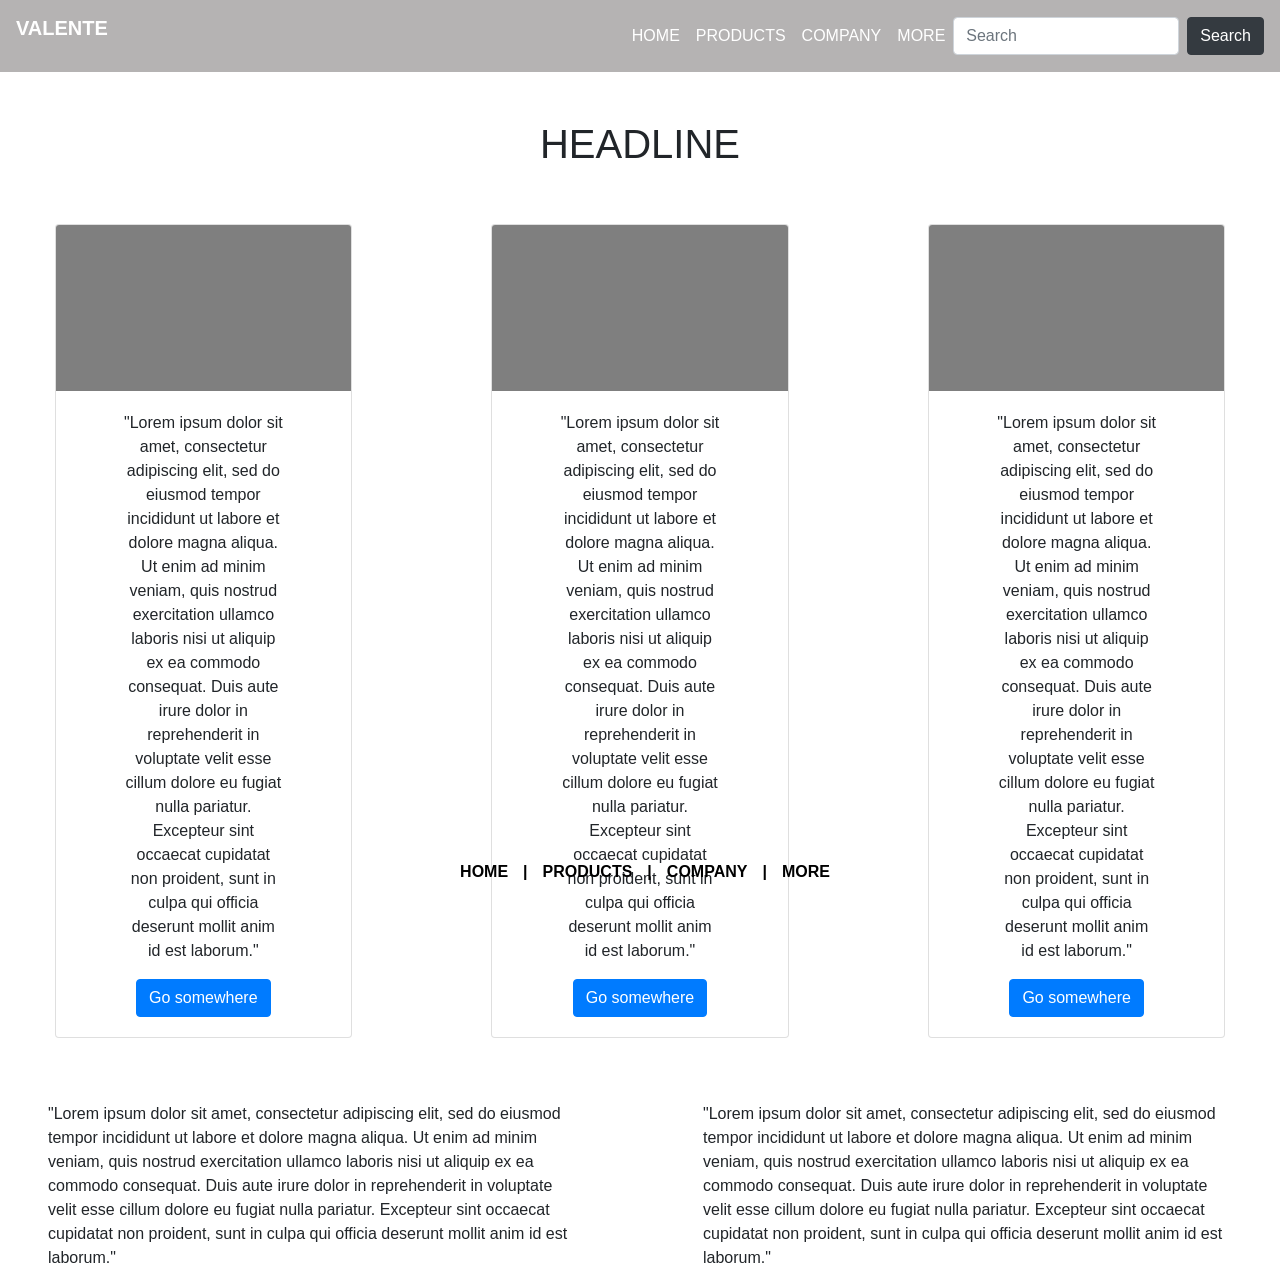
<file: html e css/esercitazione bootstrap/index.html>
<!DOCTYPE html>
<html lang="en">

<head>
    <meta http-equiv="X-UA-Compatible" content="IE=edge">
      <!-- Required meta tags -->
      <meta charset="utf-8">
      <meta name="viewport" content="width=device-width, initial-scale=1, shrink-to-fit=no">
  
    <title>Document</title>
    <link rel="stylesheet" href="style.css">
    <link rel="stylesheet" href="https://pro.fontawesome.com/releases/v5.10.0/css/all.css" integrity="sha384-AYmEC3Yw5cVb3ZcuHtOA93w35dYTsvhLPVnYs9eStHfGJvOvKxVfELGroGkvsg+p" crossorigin="anonymous"/>

    <link rel="stylesheet" href="https://cdn.jsdelivr.net/npm/bootstrap@4.5.3/dist/css/bootstrap.min.css" integrity="sha384-TX8t27EcRE3e/ihU7zmQxVncDAy5uIKz4rEkgIXeMed4M0jlfIDPvg6uqKI2xXr2" crossorigin="anonymous">
    <script src="https://code.jquery.com/jquery-3.5.1.slim.min.js" integrity="sha384-DfXdz2htPH0lsSSs5nCTpuj/zy4C+OGpamoFVy38MVBnE+IbbVYUew+OrCXaRkfj" crossorigin="anonymous"></script>
    <script src="https://cdn.jsdelivr.net/npm/bootstrap@4.5.3/dist/js/bootstrap.bundle.min.js" integrity="sha384-ho+j7jyWK8fNQe+A12Hb8AhRq26LrZ/JpcUGGOn+Y7RsweNrtN/tE3MoK7ZeZDyx" crossorigin="anonymous"></script>
</head>

<body>
  
  <nav class="navbar navbar-expand-lg headerbar">
    <p class="navbar-brand">VALENTE</p>
    <button class="navbar-toggler" type="button" data-toggle="collapse" data-target="#navbarSupportedContent" aria-controls="navbarSupportedContent" aria-expanded="false" aria-label="Toggle navigation">
      <span class="navbar-toggler-icon"></span>
    </button>
  
    <div class="collapse navbar-collapse justify-content-end" id="navbarSupportedContent">
      <ul class="d-flex navbar-nav ">
        <li class="nav-item active">
          <a class="nav-link" href="#">Home <span class="sr-only">(current)</span></a>
        </li>
        <li class="nav-item">
          <a class="nav-link" href="#">Products</a>
        </li>
        <li class="nav-item">
          <a class="nav-link" href="#">Company</a>
        </li>
        <li class="nav-item">
          <a class="nav-link" href="#">More</a>
        </li>
        
        
      </ul>
      <form class="form-inline my-2 my-lg-0">
        <input class="form-control mr-sm-2" type="search" placeholder="Search" aria-label="Search">
        <button class="btn  btn-dark my-2 my-sm-0" type="submit">Search</button>
      </form>
    </div>
  </nav>
  
  <div class="row justify-content-center mt-5"><h1>HEADLINE</h1></div>
  <div class="row justify-content-around mt-5">
    <div class="col-sm-3">
      <div class="card text-center mb-3">
        <img class="card-img-top" src="Immagine.png" alt="Card image cap">

        <div class="card-body">
          <p class="card-text px-5">"Lorem ipsum dolor sit amet, consectetur adipiscing elit, sed do eiusmod tempor incididunt ut labore et dolore magna aliqua. Ut enim ad minim veniam, quis nostrud exercitation ullamco laboris nisi ut aliquip ex ea commodo consequat. Duis aute irure dolor in reprehenderit in voluptate velit esse cillum dolore eu fugiat nulla pariatur. Excepteur sint occaecat cupidatat non proident, sunt in culpa qui officia deserunt mollit anim id est laborum."</p>
          <a href="#" class="btn btn-primary">Go somewhere</a>
        </div>
      </div>
    </div>
    <div class="col-sm-3">
      <div class="card text-center mb-3">
        <img class="card-img-top" src="Immagine.png" alt="Card image cap">

        <div class="card-body">
          <p class="card-text px-5">"Lorem ipsum dolor sit amet, consectetur adipiscing elit, sed do eiusmod tempor incididunt ut labore et dolore magna aliqua. Ut enim ad minim veniam, quis nostrud exercitation ullamco laboris nisi ut aliquip ex ea commodo consequat. Duis aute irure dolor in reprehenderit in voluptate velit esse cillum dolore eu fugiat nulla pariatur. Excepteur sint occaecat cupidatat non proident, sunt in culpa qui officia deserunt mollit anim id est laborum."</p>
          <a href="#" class="btn btn-primary">Go somewhere</a>
        </div>
      </div>
    </div>
    <div class="col-sm-3">
      <div class="card text-center mb-3">
        <img class="card-img-top" src="Immagine.png" alt="Card image cap">

        <div class="card-body">
          <p class="card-text px-5">"Lorem ipsum dolor sit amet, consectetur adipiscing elit, sed do eiusmod tempor incididunt ut labore et dolore magna aliqua. Ut enim ad minim veniam, quis nostrud exercitation ullamco laboris nisi ut aliquip ex ea commodo consequat. Duis aute irure dolor in reprehenderit in voluptate velit esse cillum dolore eu fugiat nulla pariatur. Excepteur sint occaecat cupidatat non proident, sunt in culpa qui officia deserunt mollit anim id est laborum."</p>
          <a href="#" class="btn btn-primary">Go somewhere</a>
        </div>
      </div>
    </div>
    
  </div>
  <div class="row mt-5">
  
    <p class="col mx-5 text-start">"Lorem ipsum dolor sit amet, consectetur adipiscing elit, sed do eiusmod tempor incididunt ut labore et dolore magna aliqua. Ut enim ad minim veniam, quis nostrud exercitation ullamco laboris nisi ut aliquip ex ea commodo consequat. Duis aute irure dolor in reprehenderit in voluptate velit esse cillum dolore eu fugiat nulla pariatur. Excepteur sint occaecat cupidatat non proident, sunt in culpa qui officia deserunt mollit anim id est laborum."</p>
    <p class="col mx-5 text-start">"Lorem ipsum dolor sit amet, consectetur adipiscing elit, sed do eiusmod tempor incididunt ut labore et dolore magna aliqua. Ut enim ad minim veniam, quis nostrud exercitation ullamco laboris nisi ut aliquip ex ea commodo consequat. Duis aute irure dolor in reprehenderit in voluptate velit esse cillum dolore eu fugiat nulla pariatur. Excepteur sint occaecat cupidatat non proident, sunt in culpa qui officia deserunt mollit anim id est laborum."</p>
      
      
  
  </div>
  <footer class="footer fixed-bottom">
    <ul class="footer-menu">
        <li><a href="">Home</a></li>
        <li><a href="">Products</a></li>
        <li><a href="">Company</a></li>
        <li><a href="">More</a></li>

    </ul>
  </footer>
 
</body>
</html>
</file>
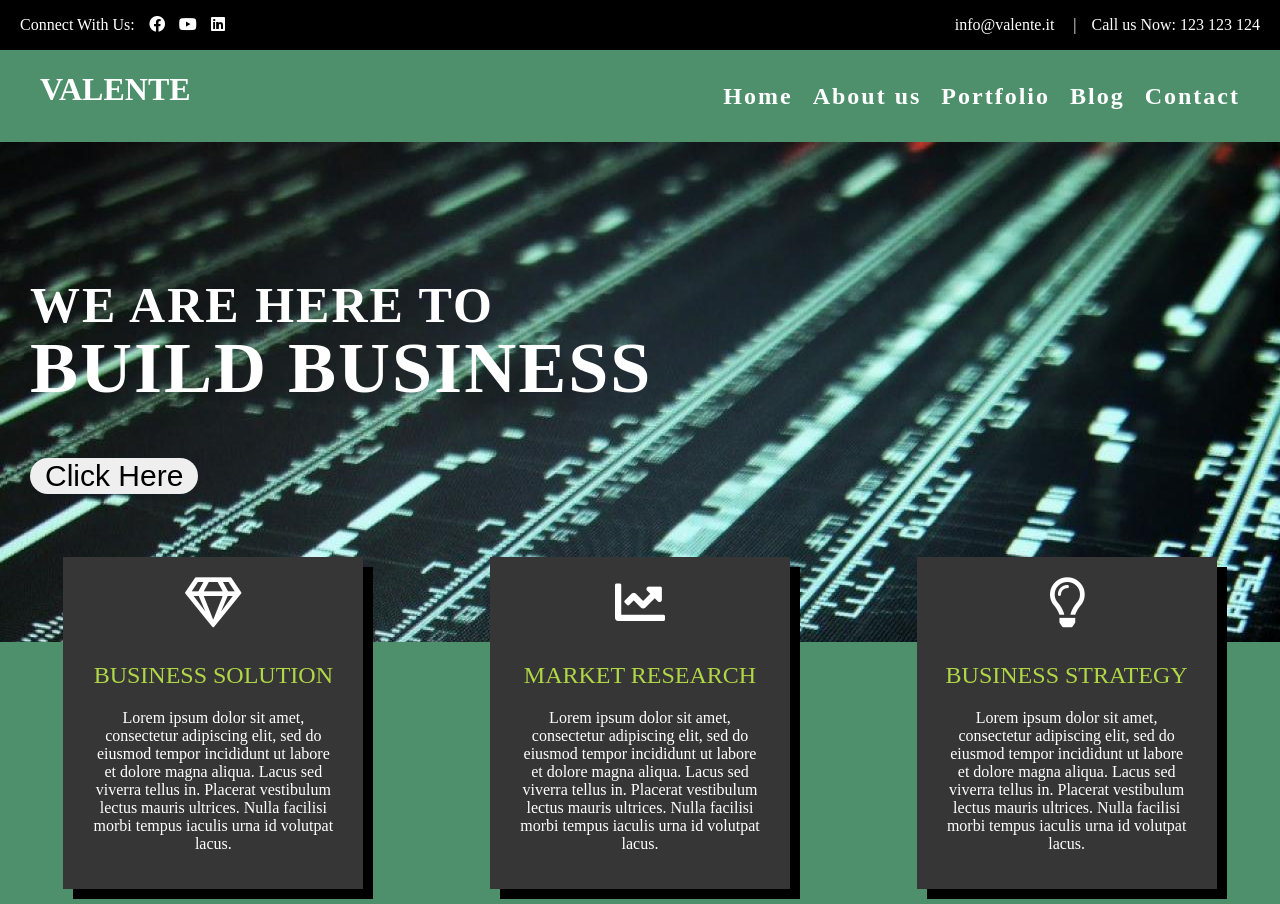
<file: html e css/esercizio 2/esercisio2.html>
<!DOCTYPE html>
<html lang="en">
<head>
    <meta charset="UTF-8">
    <meta http-equiv="X-UA-Compatible" content="IE=edge">
    <meta name="viewport" content="width=device-width, initial-scale=1.0">
    <title>Valente</title>
    <link rel="stylesheet" href="valentestyle.css">
    <link rel="stylesheet" href="https://pro.fontawesome.com/releases/v5.10.0/css/all.css" integrity="sha384-AYmEC3Yw5cVb3ZcuHtOA93w35dYTsvhLPVnYs9eStHfGJvOvKxVfELGroGkvsg+p" crossorigin="anonymous"/>
</head>
<body>
    
    <div class="navbar-contact">
        <div id="contactus">
            <p>Connect With Us: <i class="fab fa-facebook style-icon-top"></i> <i class="fab fa-youtube style-icon-top"></i> <i class="fab fa-linkedin style-icon-top"></i></p>


        </div>
        <div id="contactus-right">
            <p>info@valente.it</p>
            <p>Call us Now: 123 123 124</p>
        </div>

    </div>
    <div class="header">
        <div class="logo-container">
        <h1 class="company-text">VALENTE</h1>
    </div>
        <ul class="menu">
            <li><a href="">Home</a></li>
            <li><a href="">About us</a></li>
            <li><a href="">Portfolio</a></li>
            <li><a href="">Blog</a></li>
            <li><a href="">Contact</a></li>

        </ul>

    </div>

    <div class="carosel">
        <div id="text-carosel">
            <h1 class="carosel-text-1">We ARE HERE TO     </h1>
            <h1 class="carosel-text-2">BUILD BUSINESS  </h1>
        </div>
        <div id="button">
            <input id="btn" type="button" onclick="" value="Click Here">
        </div>
    </div>
    <div class="card-container">
    <div class="card">
        <i class="far fa-gem style-icon"></i>


        <h2 class="text-logo-card">BUSINESS SOLUTION</h2>
        <p class="text-body-card">Lorem ipsum dolor sit amet, consectetur adipiscing elit, sed do eiusmod tempor incididunt ut labore et dolore magna aliqua. Lacus sed viverra tellus in. Placerat vestibulum lectus mauris ultrices. Nulla facilisi morbi tempus iaculis urna id volutpat lacus.</p>
     
    </div>
    <div class="card">
        <i class="fas fa-chart-line style-icon"></i>
                <h2 class="text-logo-card">MARKET RESEARCH</h2>
                <p class="text-body-card">Lorem ipsum dolor sit amet, consectetur adipiscing elit, sed do eiusmod tempor incididunt ut labore et dolore magna aliqua. Lacus sed viverra tellus in. Placerat vestibulum lectus mauris ultrices. Nulla facilisi morbi tempus iaculis urna id volutpat lacus.</p>

    </div>
    <div class="card">
        <i class="far fa-lightbulb style-icon"></i>
        <h2 class="text-logo-card">BUSINESS STRATEGY</h2>
        <p class="text-body-card">Lorem ipsum dolor sit amet, consectetur adipiscing elit, sed do eiusmod tempor incididunt ut labore et dolore magna aliqua. Lacus sed viverra tellus in. Placerat vestibulum lectus mauris ultrices. Nulla facilisi morbi tempus iaculis urna id volutpat lacus.</p>

    </div>

    </div>
</body>
</html>
</file>
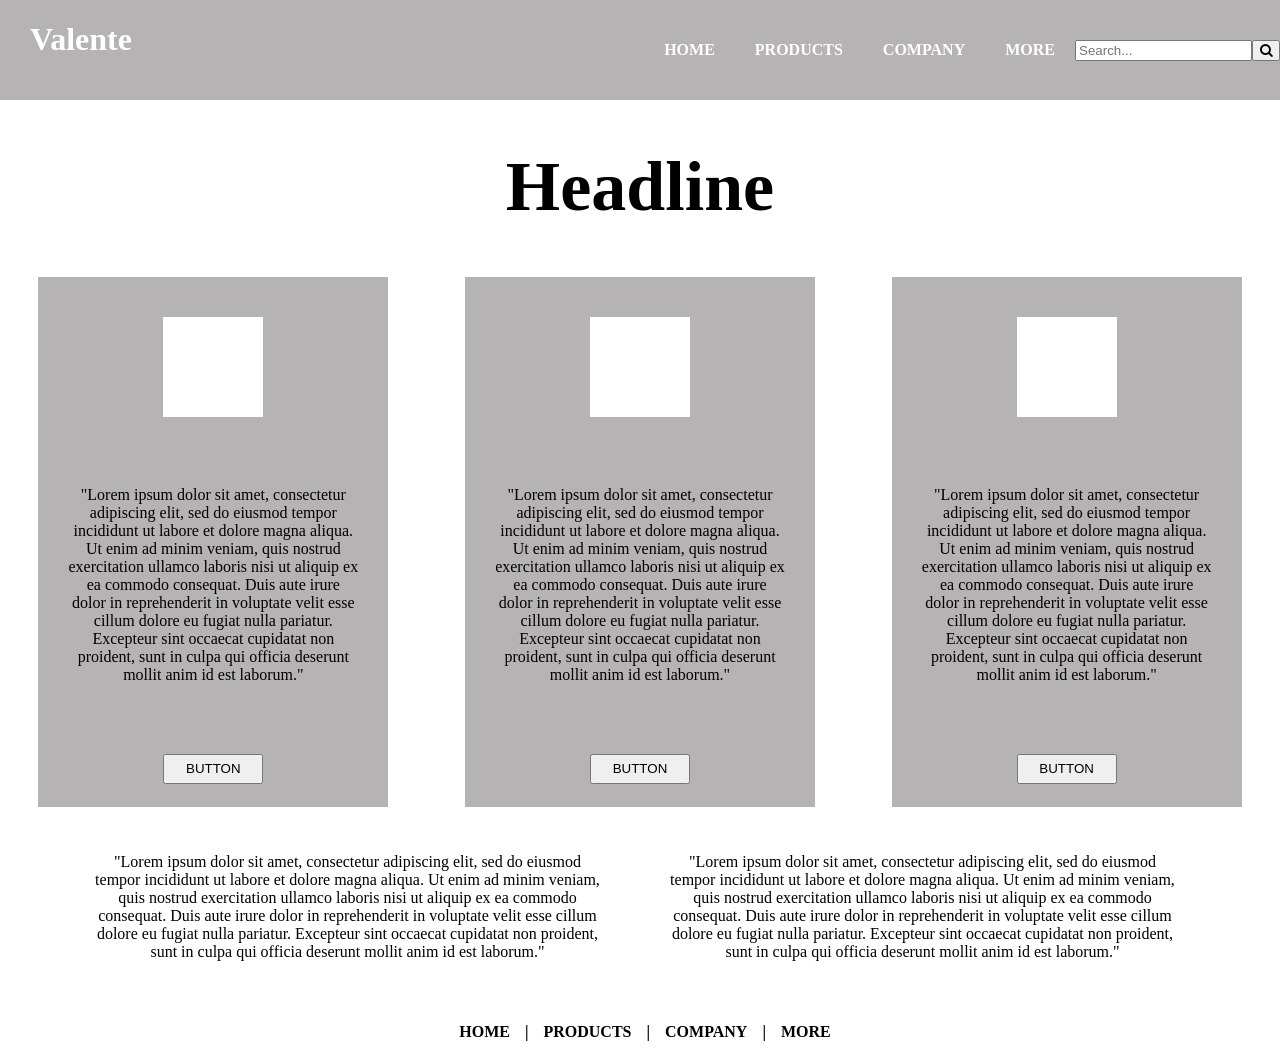
<file: html e css/esericzio 1/flexbox_esercizio.html>
<!DOCTYPE html>
<html lang="en">
<head>
    <meta charset="UTF-8">
    <meta http-equiv="X-UA-Compatible" content="IE=edge">
    <meta name="viewport" content="width=device-width, initial-scale=1.0">
    <title>Document</title>
    <link rel="stylesheet" href="flex_esercizio.css">
    <link rel="stylesheet" href="https://cdnjs.cloudflare.com/ajax/libs/font-awesome/4.7.0/css/font-awesome.min.css">

</head>
<body>

<div class="header">
    <h1 class="header-logo">Valente</h1>
    <ul class="menu">
        <li><a href="">Home</a></li>
        <li><a href="">Products</a></li>
        <li><a href="">Company</a></li>
        <li><a href="">More</a></li>
        <input type="search" id="query" name="q" placeholder="Search..."> <button type="submit"><i class="fa fa-search"></i></button>
    </ul>

</div>
<h1 class="h1_container">Headline</h1>

<div class="container">
    <div class="card">
        <div class="img_card"></div>
        <p>"Lorem ipsum dolor sit amet, consectetur adipiscing elit, sed do eiusmod tempor incididunt ut labore et dolore magna aliqua. Ut enim ad minim veniam, quis nostrud exercitation ullamco laboris nisi ut aliquip ex ea commodo consequat. Duis aute irure dolor in reprehenderit in voluptate velit esse cillum dolore eu fugiat nulla pariatur. Excepteur sint occaecat cupidatat non proident, sunt in culpa qui officia deserunt mollit anim id est laborum."</p><button class="button">BUTTON</button></div>
    <div class="card"> <div class="img_card"></div><p>"Lorem ipsum dolor sit amet, consectetur adipiscing elit, sed do eiusmod tempor incididunt ut labore et dolore magna aliqua. Ut enim ad minim veniam, quis nostrud exercitation ullamco laboris nisi ut aliquip ex ea commodo consequat. Duis aute irure dolor in reprehenderit in voluptate velit esse cillum dolore eu fugiat nulla pariatur. Excepteur sint occaecat cupidatat non proident, sunt in culpa qui officia deserunt mollit anim id est laborum."</p>    <button class="button">BUTTON</button>

    </div>
    <div class="card"> <div class="img_card"></div><p>"Lorem ipsum dolor sit amet, consectetur adipiscing elit, sed do eiusmod tempor incididunt ut labore et dolore magna aliqua. Ut enim ad minim veniam, quis nostrud exercitation ullamco laboris nisi ut aliquip ex ea commodo consequat. Duis aute irure dolor in reprehenderit in voluptate velit esse cillum dolore eu fugiat nulla pariatur. Excepteur sint occaecat cupidatat non proident, sunt in culpa qui officia deserunt mollit anim id est laborum."</p>    <button class="button">BUTTON</button></div>
    
</div>
<div id="testo">
    <p class="first">"Lorem ipsum dolor sit amet, consectetur adipiscing elit, sed do eiusmod tempor incididunt ut labore et dolore magna aliqua. Ut enim ad minim veniam, quis nostrud exercitation ullamco laboris nisi ut aliquip ex ea commodo consequat. Duis aute irure dolor in reprehenderit in voluptate velit esse cillum dolore eu fugiat nulla pariatur. Excepteur sint occaecat cupidatat non proident, sunt in culpa qui officia deserunt mollit anim id est laborum."</p>
    <p class="first">"Lorem ipsum dolor sit amet, consectetur adipiscing elit, sed do eiusmod tempor incididunt ut labore et dolore magna aliqua. Ut enim ad minim veniam, quis nostrud exercitation ullamco laboris nisi ut aliquip ex ea commodo consequat. Duis aute irure dolor in reprehenderit in voluptate velit esse cillum dolore eu fugiat nulla pariatur. Excepteur sint occaecat cupidatat non proident, sunt in culpa qui officia deserunt mollit anim id est laborum."</p>
    
    
</div>
<div id="footer">
    <ul class="footer-menu">
        <li><a href="">Home</a></li>
        <li><a href="">Products</a></li>
        <li><a href="">Company</a></li>
        <li><a href="">More</a></li>

    </ul>
</div>

</body>
</html>
</file>
<file: html e css/esercitazione bootstrap/style.css>
.headerbar{

    background-color: #b5b3b3;

}
/* ELENCO MENU*/
.nav-item a{
  color: #fff;
    text-transform: uppercase;
    font-weight: 500;
    text-decoration: none;

}
.navbar-brand {
    color: #fff;
    text-transform: uppercase;
    font-weight: 700;
    text-decoration: none;
}
#contactus-right{

    display: flex;
    justify-content: flex-end;
    color: white;

}

#contactus {
    display: flex;
    color: white;
}

.navbar-text {
    
    margin-right: 1vw;
}



/*CONTAINER MENU FOOTER*/
.footer-menu{
    display: flex;
    justify-content: center;

} 

/*ELENCO FOOTER*/
 .footer-menu li {
    justify-content: center;
     text-transform: uppercase;
     font-weight: 700;
     list-style-type: none;
 }


 /*TESTO FOOTER*/
 .footer-menu li a {
    text-decoration: none;
color: black;
 }


 /*PSEUDO CLASSE PER AGGIUNTA | FRA LE VOCI DEL MENU*/
 .footer-menu li:nth-child(n+0) a::after{
     content: "|";
     margin: 15px

 }


 .footer-menu li:last-child a::after{
    content: "";
    margin: 15px
 }
</file>
<file: html e css/esercizio 2/valentestyle.css>
/*PRIMA NAVBAR DEI CONTATTI (NERA) */
.navbar-contact{
    background-color: black;
    display: flex;
    height: 50px;
    flex-direction: row;
    justify-content: space-between;
    

}
body{
    margin: 0;
    background-color: #4e906b;

}

/*SEZIONE CONTATTI SOCIAL*/
#contactus {
    justify-content: flex-start;
    color: white;
    margin-left: 20px;
}

/*SEZIONE CONTATTI EMAIL NUMERO TELEFONO*/
#contactus-right{
    display: flex;
    justify-content: flex-end;
    color: white;
    margin-right: 20px;

}

/*AGGIUNTA SEPARATORE ELEMENTI NAVBAR CONTATTI*/
#contactus-right p:first-child::after{
    margin-left: 15px;
    margin-right: 15px;
    content: " | ";
}

 /*ICONE SOCIAL*/
 .style-icon-top{
    margin-right: 10px;
    color: white;
}


/*CONTENITORE HEADER */
.header{
    background-color: #4e906b;
    display: flex;
    justify-content: space-between;
    height: 92px;
    padding-right: 30px;
    padding-left: 30px;
}

/*CONTAINER DEL LOGO*/
.logo-container{
    display: flex;
    justify-content: flex-start;
}

/*TESTO LOGO*/
.company-text{
    font-family: 'Verdana';    
    color: white;
    align-items: center;
    padding-left: 10px;
}

/*CONTAINER IMMAGINE PRINCIPALE BODY*/
.carosel{
    height: 300px;
    background-image: url("carosel.jpg");
    height: 500px;
    display: flex;
flex-direction: column;
}

/*TESTO SU IMMAGINE PRINCIPALE BODY*/
#text-carosel{
margin-top:100px;
margin-left:30px;}

/*PRIMA FRASE*/
.carosel-text-1{
    
    font-family: 'Verdana';    

    color: white;
    text-transform: uppercase;
    letter-spacing: 2px;
    font-size: 50px;
    
}

/*SECONDA FRASE*/
.carosel-text-2{
    font-family: 'Verdana';    
    

    color: white;
    text-transform: uppercase;
    letter-spacing: 2px;
    font-size: 72px;
    margin-top:-40px;
    
}

/*BOTTONE SU IMMAGINE BODY*/
#btn{
    border-radius: 20px;
        margin-left: 30px;
        font-size: 30px;
        padding-right: 15px;
        padding-left: 15px;
        border: none;

}



/*CONTAINER MENU*/
.menu {
    display: flex;
    list-style-type: none;
    align-items: center;
    
}


/*TESTO MENU*/
.menu li a {
    margin: 10px;
    font-weight: 700;
    text-decoration: none;
color:white;
font-size:x-large;
letter-spacing: 2px;
}

/*EFFETTO UNDERLINE ELEMENTI MENU*/
.menu li a:hover,
.menu li a:focus,
.menu li a:active {
    border-bottom: 1px solid white;
}


@media (min-width: 800px) {
    

/*CONTAINER CARD BODY*/
.card-container{
    display: flex;
    justify-content: space-around;
    flex-wrap: wrap;
    margin-top: -100px;
}
}


/* CARD BODY*/
.card {
    margin:15px;
    background-color:#363636;
    text-align: center;
    width: 300px;
    height: 100%;
    box-shadow: 10px 10px;
 }

 /*TITOLO CARD*/
 .text-logo-card{
     padding-top: 15px;
     color: #b0d745;
     text-align: center;
     font-weight: 500;
 }

 /*ICONE CARD*/
 .style-icon{
     margin-top: 20px;
     color: white;
     font-size: 50px;
 }


#contactus p i:first-child::before{
    margin-left:10px;
}


/*TESTO NELLE CARD*/
 .text-body-card{
     text-align: center;
     color: white;
     padding-left: 30px;
     padding-right: 30px;
     padding-bottom: 20px;

 }

/*RESPONSIVE */
 @media (max-width: 800px) {
    .navbar-contact{
        display:none;
    }
    .carosel-text-1{
    
        font-family: 'Verdana';    
    
        color: white;
        text-transform: uppercase;
        letter-spacing: 2px;
        font-size: 50px;
        
    }
    .carosel-text-2{
        font-family: 'Verdana';    
        
    
        color: white;
        text-transform: uppercase;
        letter-spacing: 2px;
        font-size: 10vw;
        margin-top:-40px;
        
    }
    
    .header{
        background-color: #4e906b;
        display: block;
        padding-right: 30px;
        padding-left: 30px;
        height: 100%;
    }
    .menu {
      display: flex;
      flex-direction: column;
      align-items: flex-start;
      padding:0;
    }
    
    .card-container {
      flex-direction: column;
      align-self: center;
      display:flex;
      align-items: center;

     
    }
  }
</file>
<file: html e css/esericzio 1/flex_esercizio.css>
/* CONTAINER HEADER*/
.header{
    background-color: #b5b3b3;
    display: flex;
    justify-content: space-between;
    height: 100px;
    width: 100%;
}

/*CONTAINER MENU*/
.menu {
    display: flex;
    list-style-type: none;
    align-items: center;
    
}

/* ELENCO MENU*/
.menu li{
  padding: 20px;
  color: #fff;
    text-transform: uppercase;
    font-weight: 700;
}

/*TESTO MENU*/
.menu li a {
    text-decoration: none;
    color: white
}

/*TESTO LOGO*/
.header-logo{
    font-family: 'Verdana';    
    color: white;
    padding-left: 30px;
    align-items: center;

}

/*STILE H1 CENTRALE DELLA PAGINA*/
.h1_container{
    display:flex;
    justify-content: center;
    font-family: "Verdana";
    font-size: 70px;
    
}


/* BODY CONTAINER*/
.container{
    margin-top:50px;
    display: flex;
    justify-content: space-around;
}



/*CARD TESTO*/
.card {
    padding-top: 30px;
    background-color: #b5b3b3;
    width: 350px;
    height: 500px;
    display:flex;
    flex-direction: column;
    justify-content: center;
}

p{
    text-align: center;
    padding: 30px;
}

/* BOTTONE DENTRO CARD*/
.button{
    display: flex;
    justify-content: center;
    width: 100px;
    height: 30px;
    text-align: center;
    align-items: center;

    margin: auto;
}


/*IMMAGINE DENTRO CARD*/
.img_card{
    background-color: white;
    width: 100px;
    height: 100px;
    margin: auto;
    margin-top: 10px;
}



body{
    margin:0;
    background-color: white;

}


.footer{
    display: flex;
    align-items: center;

}

/*CONTAINER MENU FOOTER*/
.footer-menu{
    display: flex;
    justify-content: center;

} 

/*ELENCO FOOTER*/
 .footer-menu li {
    justify-content: center;
     text-transform: uppercase;
     font-weight: 700;
     list-style-type: none;
 }


 /*TESTO FOOTER*/
 .footer-menu li a {
    text-decoration: none;
color: black;
 }


 /*PSEUDO CLASSE PER AGGIUNTA | FRA LE VOCI DEL MENU*/
 .footer-menu li:nth-child(n+0) a::after{
     content: "|";
     margin: 15px

 }


 .footer-menu li:last-child a::after{
    content: "";
    margin: 15px

}


/*TESTO SOTTO CARD*/
 #testo {
    display: flex;
    margin-left: 60px;
    margin-right: 70px;
  
 }
 .first{
     justify-content: space-around;

 }
 


 /* STILE RESPONSIVE*/
 @media screen and (max-width: 800px){
    .container{
        flex-wrap: wrap;
    }
    .card {
        margin-top: 30px;
       
    }

    .header{
       display: block;
       height: 100%;
    }

    .menu{
        display: flex;
        flex-direction: column;
        align-items: flex-start;
        padding:0;
    }
}
</file>
